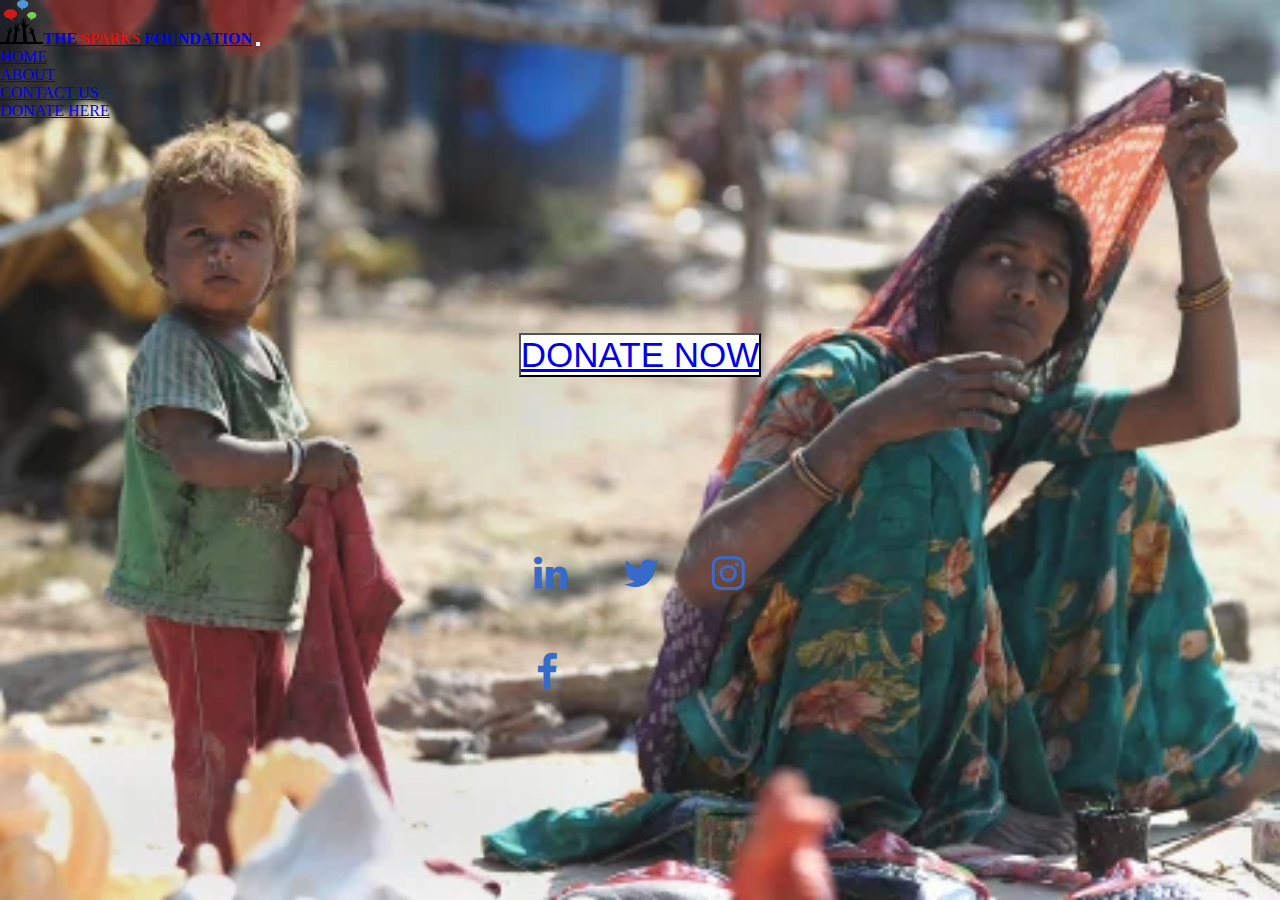
<file: index.html>
<!DOCTYPE html>
<html lang="en">

<head>
    <meta charset="UTF-8">
    <meta http-equiv="X-UA-Compatible" content="IE=edge">
    <meta name="viewport" content="width=device-width, initial-scale=1.0">
    <meta name="keywords"
        content="poverty,poverty in india,underdevelopment,starvation,impoverishment,poorness,help for needy people,poverty & hunger">
    <meta name="robots" content="INDEX,FOLLOW">
    <link rel="stylesheet" href="https://cdnjs.cloudflare.com/ajax/libs/font-awesome/4.7.0/css/font-awesome.min.css">
    <link href="https://cdn.jsdelivr.net/npm/bootstrap@5.2.1/dist/css/bootstrap.min.css" rel="stylesheet"
        integrity="sha384-iYQeCzEYFbKjA/T2uDLTpkwGzCiq6soy8tYaI1GyVh/UjpbCx/TYkiZhlZB6+fzT" crossorigin="anonymous">

    <title>Home Page</title>
    <link rel="stylesheet" href="style.css">



</head>

<body>

    <nav class="navbar navbar-expand-lg bg-light">
        <div class="container-fluid">

            <a class="navbar-brand" href="index.html"><img id="navbarimg" src="logo.png" style="height: 44px;"
                    alt="Sparkhumanityservice.com"><b>THE</b> <span style="color: red;">SPARKS</span>
                <b>FOUNDATION</b></a>
            <button class="navbar-toggler" type="button" data-bs-toggle="collapse"
                data-bs-target="#navbarSupportedContent" aria-controls="navbarSupportedContent" aria-expanded="false"
                aria-label="Toggle navigation">
                <span class="navbar-toggler-icon"></span>
            </button>
            <div class="collapse navbar-collapse" id="navbarSupportedContent">
                <ul class="navbar-nav me-auto mb-2 mb-lg-0">
                    <li class="nav-item">
                        <a class="nav-link active" aria-current="page" href="index.html">HOME</a>
                    </li>
                    <li class="nav-item">
                        <a class="nav-link" href="about.html">ABOUT</a>
                    </li>
                    <li class="nav-item">
                        <a class="nav-link" href="contact.html">CONTACT US</a>
                    </li>
                    <li class="nav-item">
                        <a class="nav-link" href="donation.html">DONATE HERE</a>
                    </li>
                </ul>
            </div>
        </div>
    </nav>


    <section id="home">
        <!-- <h2 class="secondline"> WE RISE BY LIFTING OTHERS.</h2> -->
        <!-- <button type="button" class="btn btn-success">Success</button> -->
        <button type="button" id="donate_btn" class="btn btn-light btn-lg"> <a href=donation.html>DONATE
                NOW</a></button>
        <footer>
            <div id="icon">
                <a href="https://www.linkedin.com/company/the-sparks-foundation/" target="_blank"
                    class="fa fa-linkedin"></a>
                <a href="https://twitter.com/SparkFdn" target="_blank" class="fa fa-twitter"></a>
                <a href="https://www.instagram.com/thesparksfoundation.info/" target="_blank"
                    class="fa fa-instagram"></a>
                <a href="https://www.facebook.com/thesparksfoundation.info/" target="_blank" class="fa fa-facebook"></a>
            </div>
        </footer>
    </section>


    <script src="https://cdn.jsdelivr.net/npm/bootstrap@5.2.1/dist/js/bootstrap.bundle.min.js"
        integrity="sha384-u1OknCvxWvY5kfmNBILK2hRnQC3Pr17a+RTT6rIHI7NnikvbZlHgTPOOmMi466C8"
        crossorigin="anonymous"></script>

</body>

</html>
</file>
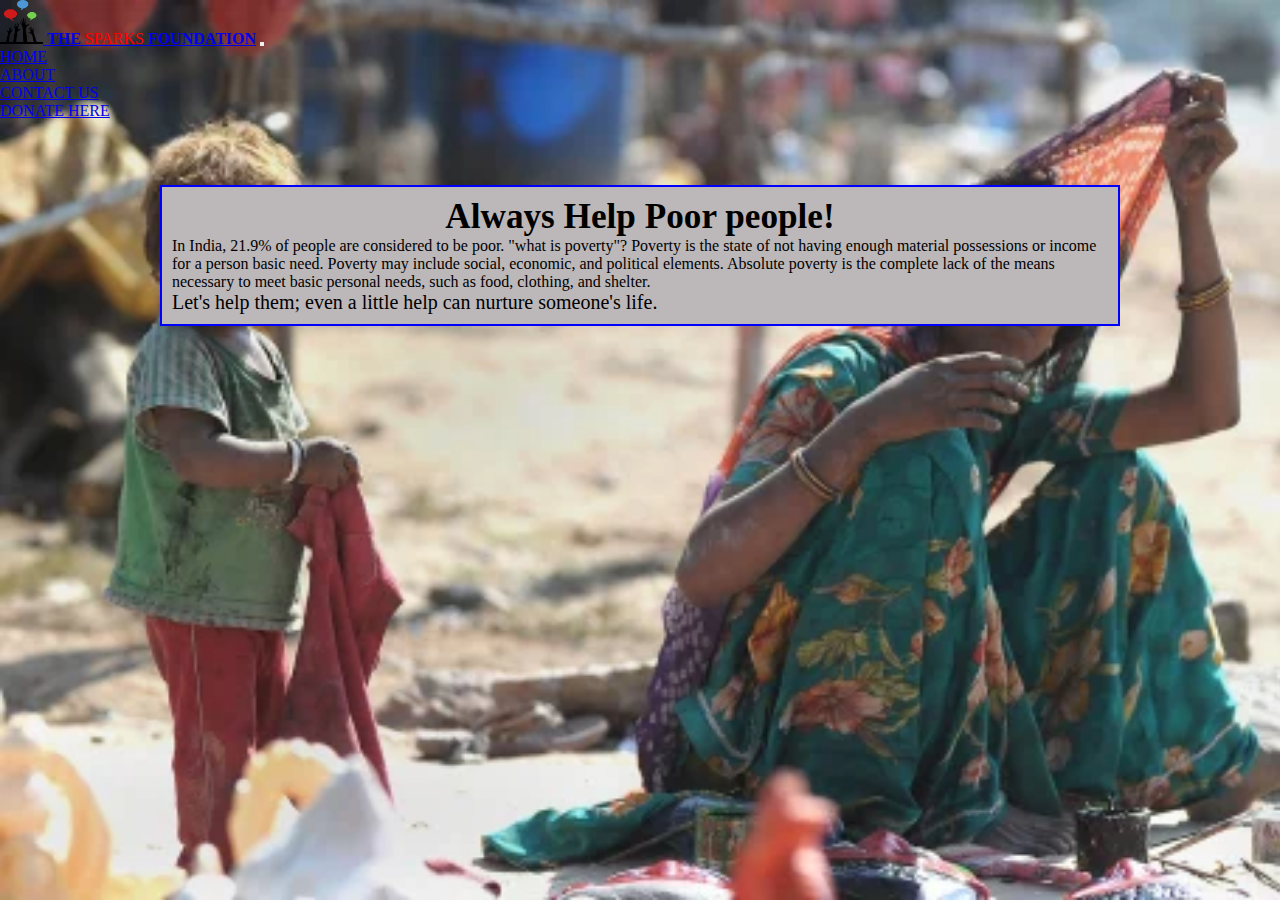
<file: about.html>
<!DOCTYPE html>
<html lang="en">

<head>
    <meta charset="UTF-8">
    <meta http-equiv="X-UA-Compatible" content="IE=edge">
    <meta name="viewport" content="width=device-width, initial-scale=1.0">
    <link rel="stylesheet" href="https://cdnjs.cloudflare.com/ajax/libs/font-awesome/4.7.0/css/font-awesome.min.css">
    <link href="https://cdn.jsdelivr.net/npm/bootstrap@5.2.1/dist/css/bootstrap.min.css" rel="stylesheet"
        integrity="sha384-iYQeCzEYFbKjA/T2uDLTpkwGzCiq6soy8tYaI1GyVh/UjpbCx/TYkiZhlZB6+fzT" crossorigin="anonymous">

    <link rel="stylesheet" type="text/css" href="style.css">
    <title>About Us</title>
</head>

<body>

    <nav class="navbar navbar-expand-lg bg-light">
        <div class="container-fluid">

            <a class="navbar-brand" href="index.html"><img id="navbarimg" src="logo.png" style="height: 44px;"
                    alt="Sparkhumanityservice.com"> <b>THE</b> <span style="color: red;">SPARKS</span>
                <b>FOUNDATION</b></a>
            <button class="navbar-toggler" type="button" data-bs-toggle="collapse"
                data-bs-target="#navbarSupportedContent" aria-controls="navbarSupportedContent" aria-expanded="false"
                aria-label="Toggle navigation">
                <span class="navbar-toggler-icon"></span>
            </button>
            <div class="collapse navbar-collapse" id="navbarSupportedContent">
                <ul class="navbar-nav me-auto mb-2 mb-lg-0">
                    <li class="nav-item">
                        <a class="nav-link active" aria-current="page" href="index.html">HOME</a>
                    </li>
                    <li class="nav-item">
                        <a class="nav-link" href="about.html">ABOUT</a>
                    </li>
                    <li class="nav-item">
                        <a class="nav-link" href="contact.html">CONTACT US</a>
                    </li>
                    <li class="nav-item">
                        <a class="nav-link" href="donation.html">DONATE HERE</a>
                    </li>
                </ul>
            </div>
        </div>
    </nav>


    <div id="information">


        <h1 class="1stquote">Always Help Poor people!</h1>
        <!-- <div id="aboutpageimg"><img src="poverty.jpg" alt=""></div> -->

        In India, 21.9% of people are considered to be poor. "what is poverty"? Poverty is the state of not having
        enough material possessions or income for a person basic need. Poverty may include social, economic, and
        political elements. Absolute poverty is the complete lack of the means necessary to meet basic personal needs,
        such as food, clothing, and shelter.
        <br>
        <span> Let's help them; even a little help can nurture someone's life. </span>

    </div>

</body>

</html>
</file>
<file: style.css>
*{
    margin:0;
    padding:0;
}
:root{
    --navbar-height:60px;

}

#navbar{
    display:flex;
    align-items: center;
}
#logo{
 margin:5px 2px;

}
#logo.img{
 margin:8px 3px;
 height:40px;
}
#navbar{
    position: relative;
}

#navbar ul{
  display:flex;
}
#navbar::before{
    content:"";
    background:#ad0b57;
    position:absolute;
    height:100%;
    width:100%;
    z-index:-1;
    opacity: 1px;
}
#navbar ul li{
    list-style:none;
    font-size:1.8rem;

}
#navbar ul li a{
    color:rgb(10, 1, 49);
    display:block;
    padding: 3px 20px ;
    border-radius: 22px;
    text-decoration: none;

}
#navbar ul li a:hover{
    color:rgb(109, 6, 245);
    display:block;
    padding: 3px 20px ;
    border-radius: 22px;
    text-decoration: none;

}
#home{
    padding:1px 1px ;
    justify-content: center;
    height: auto;
    background-attachment: fixed;

}
#home::before{
    content:"";
    /* background :url('./bg.jpg'); */
    position:absolute;
    height:80%;
    width:100%;
    z-index:-1;
    opacity: 0.89;
}
#home h1{
    color:rgb(19,18,18);
    text-align: center;
    font-size: 2.1rem;

    background:rgb(139, 190, 187);
}
.firstline{
    font-size:3.9rem;
    padding:40px 3px;


}
#home h2{
    color: rgb(41 112 217);
    text-align: center;
    font-family:sans serif;
    font-size: 2.2rem;
}



.secondline{
    font-size:12rem;
    padding:5px 40px 160px 40px;
}

#donate_btn{
    display:flex;
    justify-content: center;
    text-align: center;
    margin: 212px auto 0px auto;
    color: #770ab0;
    background-color: #ffffff;
    font-size: 35px;
}
.fa{
    position:relative;
    padding: 30px;
    font-size:39px;
    width:25px;
    text-align:center;
    text-decoration: none;
    border-radius: 40%;
}

#mainpage::before{
    content:"";
    background:rgba(235, 59, 5, 0.952);
    position:absolute;
    height: 12%;
    width:100%;
    z-index:-1;
    opacity: 0.4;
    text-align: center;


}
#icon { padding: 147px 503px 0px 503px;

}

.fa-linkedin{
    /* background:rgb(211, 128, 183); */
    color:rgb(56 107 201);
}
.fa-twitter{
    /* background:rgb(206, 218, 153); */
    color:rgb(56 107 201);
}
.fa-instagram{
    /* background:rgb(127, 189, 199); */
    color:rgb(56 107 201);
}.fa-facebook{
    /* background:rgb(155, 216, 153); */
    color:rgb(56 107 201);
}



.about{
    padding:0px opx;
}
:root{
    --navbarabt-height:60px;

}

#navbarabt{
    display:flex;
    align-items: center;
}

#navbarabt{
    position: relative;
}
#navbarabt ul{
  display:flex;
}
#navbarabt ::before{
    content:"";
    background:rgb(165, 224, 28);
    position:absolute;
    height:100%;
    width:100%;
    z-index:-1;
    opacity: 1px;
}
#navbarabt ul li{
    list-style:none;
    font-size:1.8rem;

}
#navbarabt  ul li a{
    color:rgb(4, 1, 15);
    display:block;
    padding: 3px 20px ;
    border-radius: 22px;
    text-decoration: none;

}

#navbarabt  ul li a:hover{
    color:rgb(245, 11, 11);
    display:block;
    padding: 3px 20px ;
    border-radius: 22px;
    text-decoration: none;

}



#aboutpageimg img{
    width: 1400px;
    height: 650px;
    opacity:1.4;}
#information{
    background: rgb(188 183 184);
    background-size: cover;
    background-repeat: no-repeat;
    background-blend-mode: darken;
    border: 2px solid blue;
    margin: 50px 10rem;
    padding: 10px;
    position: absolute;
    top: 15%;
}

#information h1 {
    font-family: Cambria, Cochin, Georgia, Times, 'Times New Roman', serif;
    font-size:2.2rem;
    text-align: center;
}
#information p {
    font-family: Cambria, Cochin, Georgia, Times, 'Times New Roman', serif;
    font-size:3.5rem;
}
#information span {
    font-family: Cambria, Cochin, Georgia, Times, 'Times New Roman', serif;
    font-size: 20px;
    text-align: center;
    color: #000000;
}
.unique{
    position:fixed;
    height:60px;
    width:100%;
    background:rgb(173, 75, 157);
}
.unique.section{
    padding:30px 70px;
    width:100px;
    height:80px;
}
.unique ul{
    float:right;
    margin-right:30px;
}
.unique ul li {
    margin:0 8px;
    list-style:none;
    line-height:60px;
    display:inline-block;
}
.unique ul li a{
    font-size:30px;
    color:rgb(12, 12, 11);
    padding: 5px 15px;
    text-decoration: none;
    font-family: -apple-system, BlinkMacSystemFont, 'Segoe UI', Roboto, Oxygen, Ubuntu, Cantarell, 'Open Sans', 'Helvetica Neue', sans-serif;
    transition: 5s;
}
.unique ul li a.active,
.unique ul li a:hover{
    border-radius: 4px;
    background :rgb(174 ,61, 112);
}
.details.center{
    font-family: -apple-system, BlinkMacSystemFont, 'Segoe UI', Roboto, Oxygen, Ubuntu, Cantarell, 'Open Sans', 'Helvetica Neue', sans-serif;
    transform: translate(-50% , -50%);
    top:60%;
    left:50%;
    position: absolute;
    user-select: none;

}
.center h1{
    text-align:center ;
    color:rgb(223, 21, 223);
    font-size:60px;
    font-weight:bold;
    width:500px;
}
.center.buttons{
    margin:4px 270px;
}
.buttons button{
   border-radius: 30px;
   border:2px solid brown;
   color:rgb(93, 236, 236);
   background: rgb(207, 134, 56);
   font-size:20px;
   height:60x;
   width:200px;
   font-size:20px;
   font-weight:25px;
   outline:none;
   cursor:pointer;
   transition:5s;
}
.buttons .btn2{
    margin-left:30px;
}
.buttons button:hover{
    background: deeppink;
}
body{
    /* background:url('contactbg.jpg') no-repeat; */
    background:url('india_poor_0220.webp') no-repeat;
    background-size: cover;
    margin:0;
    padding:0;
    height:100vh;
    /* opacity: 0.9; */
}
.section{
    font-family: -apple-system, BlinkMacSystemFont, 'Segoe UI', Roboto, Oxygen, Ubuntu, Cantarell, 'Open Sans', 'Helvetica Neue', sans-serif;
    background: rgb(248 249 250);
    color:peru;
    width:400px;
    margin:auto;
    padding:30px;
    margin-top:6%;
    text-align:center;

}
.section-img{
    width:200px;
    border-radius: 60%;
    height: 200px;

}
.section h1{
    color:black;
    font-family: -apple-system, BlinkMacSystemFont, 'Segoe UI', Roboto, Oxygen, Ubuntu, Cantarell, 'Open Sans', 'Helvetica Neue', sans-serif;
    font-size:50px;
    font-weight:100;
    letter-spacing: 6px;

}
.section h4{
    font-size: 12px;
    font-family: -apple-system, BlinkMacSystemFont, 'Segoe UI', Roboto, Oxygen, Ubuntu, Cantarell, 'Open Sans', 'Helvetica Neue', sans-serif;
    font-weight: 100;
    letter-spacing: 6px;
    color:black;
}
.section p{
    text-align:justify ;
}
ul{
    margin: 0;
    padding: 0;
}
.section li{
    margin:5px;
    list-style:none;
    display:inline-block;

}
.section li a{
    font-size:50px;
    text-decoration: none;
    color: black;
    transition: all ease-in-out 250ms;
}
.section li a:hover{
    color:red;
}
</file>
